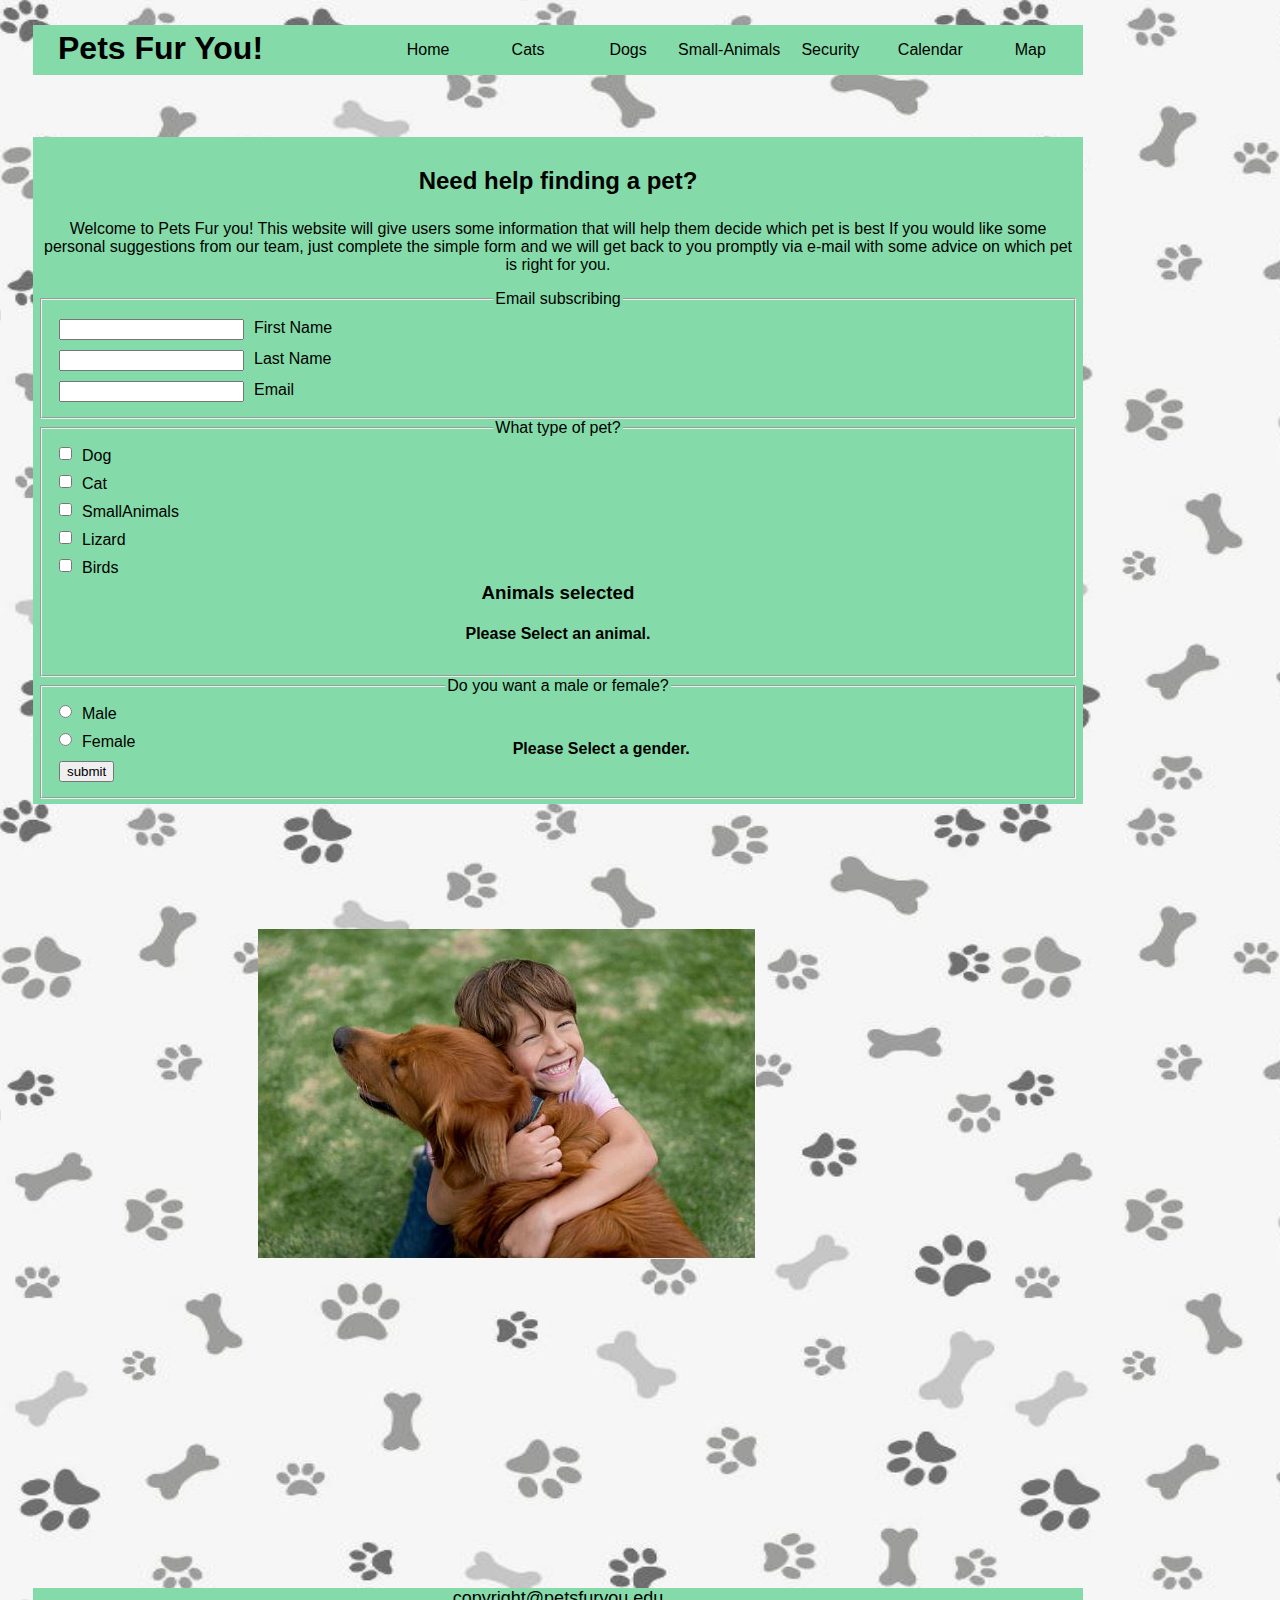
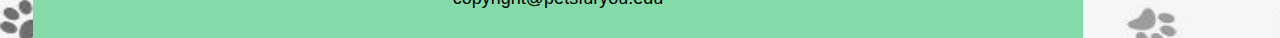
<file: index.html>
<!DOCTYPE HTML>
<html>
<head>
<meta charset="UTF-8">
<meta name="description" content="Choosing the right furrever friend for you!"/>
<meta name="keywords" content="pets, cats, dogs, small animals, best for you."/>
<link rel="stylesheet" type="text/css" href="pet-stylesheet.css">
<title>Pets Fur You</title>

<!--
GIT 418
Chapter 9
Individual Case Project
 
Author: Matthew Dumm
Date: 11-1-18
 
Filename: index.html
-->
   <script src="modernizr.custom.05819.js"></script> 
</head>

<body>
<!--
The website I created will help users that are in search of a pet. The website will give brief descriptions on types of animals. It will also give links to shelter or other sites that can provide more information on a breed. The website will give average cost estimates of materials the user will need for a certain pet. Since this is a pet friendly website I chose a pawprint/bone background. To compliment it I used a seafoam green for the header,nav,sections and footer to make it easy to read.
-->
<header>
    <h1>Pets Fur You!</h1>
    <nav>
        <ul id="nav">
            <li><a href="index.html">Home</a></li>
            <li><a href="cats.html">Cats</a></li>
            <li><a href="dogs.html">Dogs</a></li>
            <li><a href="small-animals.html">Small-Animals</a></li>
            <li><a href="security.html">Security</a></li>
            <li><a href="calendar.html">Calendar</a></li>
            <li><a href="map.html">Map</a></li>
        </ul>
    </nav>
    </header>
    <article>
        <section class="welcome-pets">
<h2>Need help finding a pet?</h2>
<p> Welcome to Pets Fur you! This website will give users some information that will help them decide which pet is best If you would like some personal suggestions from our team, just complete the simple form and we will get back to you promptly via e-mail with some advice on which pet is right for you.</p>
            <form id = "submitForm" action = "results.html" novalidate = "novalidate">
                <div id="error"></div> 
                <fieldset id="subscribe">
                <legend>Email subscribing</legend>        
            <input id="subscribeFN" name="SubscribeFirstName" type="text" required="required" />
                    <label for="subscribeLN">First Name</label>
            <input id="subscribeLN" name="SubscribeLastName" type="text" required="required" />
                    <label for="subscribeE">Last Name</label>
            <input id="subscribeE" name="SubscribeEmail" type="text" required="required" />
                    <label for="subscribeFN">Email</label>  
                    <h4 id= "errorMessage2"></h4>
                </fieldset>
                <fieldset id="pets">
                    <div id="error1"></div>
                    <legend>What type of pet?</legend>
 <input type="checkbox" id="pet1" name="animal" value="Dog" />
         <label for="pet1">Dog</label>
        <input type="checkbox" id="pet2" name="animal" value="Cat" />
         <label for="pet2">Cat</label>
         <input type="checkbox" id="pet3" name="animal" value="Small-Animal" />
         <label for="pet3">SmallAnimals</label>
         <input type="checkbox" id="pet4" name="animal" value="Lizards"/>
         <label for="pet4">Lizard</label> 
         <input type="checkbox" id="pet5" name="animal" value="Birds"/>
         <label for="pet5">Birds</label> 
        <div id="petBox">
        <h3 id="buttonHeading">Animals selected</h3>
            <h4 id = errorMessage>Please Select an animal.</h4>
        
            <ul id="animalList"></ul>
         </div>
                </fieldset>
                <fieldset id="genders">
                    <div id="error2"></div>
                    <legend>Do you want a male or female?</legend>
                <input type="radio" id="female" name="gender" value="m">
                <label for="male">Male</label>
                     <input type="radio" id="female" name="gender" value="f"/><br/>
                <label for="female">Female</label>
                <input type="submit" id="submit_btn" value="submit"  />
                     <h4 id = errorMessage1>Please Select a gender.</h4>
                </fieldset>
            </form>
        </section>
<img id="dog" src="pets1.JPG" alt="pets">
    </article>
<footer>
    <section class="copyright">
    <p>copyright@petsfuryou.edu</p>
    </section>
</footer>
    <script>
       
        var formValidity = true;
        var animals = []; // created a global array for my Chapter 8 case project.
        "use strict";
                var subscribe = document.getElementById("subscribe");
        function validateRequired() {
        var errorMsg = document.getElementById("error");
        var inputElements = document.querySelectorAll("#subscribe input");
        var elementCount = inputElements.length;
        var requiredValidity = true;
        var textElement;
             try {
        for (var i = 0; i < elementCount; i++) {
            textElement = inputElements[i];
            if (textElement.value === "") {
                textElement.style.background = "rgb(250,225,100)";
            } else {
                textElement.style.background = "white";
            }
        }
        if (requiredValidity === false) {
            throw "Please complete all fields.";
        }
        errorMsg.style.display = "none";
        errorMsg.innerHTML = "";
    }
        
   catch(msg) {
        errorMsg.style.display = "block";
        errorMsg.innerHTML = message;
        formValidity = false;
    }
        }
        // Chapter 9: For additional validation to the form I added more validation to my email. If a user were to put in an invalid email, javascript would catch it and send a message.
        function validateEmail() {
        var errorMsg = document.getElementById("errorMessage2");
        var valEmail = document.getElementById("subscribeE");
                try {
        if (valEmail.value.search("@") === -1 || valEmail.value.lastIndexOf(".") === -1){ // this statement looks for the "@" symbol and the "." used in .com to validate that it is a valid email address. If they are not present they will throw the message "Please enter a valid email address"
        throw "Please enter a valid email address"
       }
    }
                catch(msg) { 
        errorMsg.innerHTML = msg;
        errorMsg.style.display = "block";
   }
            }
        function validateBoxes() {
            var fieldsetValidity = true;
            var errorDiv = document.getElementById("error1")
            var selectElements = document.querySelectorAll("#pets select");
            var elementCount = selectElements.length;
            var pets = document.getElementsByName("animal");
            var errorMsg = document.getElementById("errorMessage")
            var currentElement;
            try {
                if (!pets[0].checked && !pets[1].checked && !pets[2].checked && !pets[3].checked && !pets[4].checked) {
                    for (i = 0; i < 5; i++) {
                        pets[i].style.outline = "1px solid red";
                    } 
                    fieldsetValidity = false;
                }else {
                        for (i = 0; i < 5; i++) {
                            pets[i].style.outline = "";  
                        }
                    }
                if (!fieldsetValidity) {
                    throw "Please complete form."
            } else {
                errorDiv.style.display = "none";
            }
        }
                   catch(message) {
                errorMsg.style.display = "block";
                errorMsg.innerHTML = message;
                formValidity = false;
            }
            
        }
        function validateRadio() {
            var fieldsetValidity = true;
            var errorDiv = document.getElementById("error2")
            var selectElements = document.querySelectorAll("#genders select");
            var elementCount = selectElements.length;
            var gender = document.getElementsByName("gender");
            var errorMsg = document.getElementById("errorMessage1")
            var currentElement;
            try {
                if (!gender[0].checked && !gender[1].checked) {
                    for (i = 0; i < 2; i++) {
                        gender[i].style.outline = "1px solid red";
                    } 
                    fieldsetValidity = false;
                }else {
                        for (i = 0; i < 2; i++) {
                            gender[i].style.outline = "";
                            
                        }
                    }
                if (!fieldsetValidity) {
                    throw "Please complete form."
            } else {
                errorDiv.style.display = "none";
            }
        }
                   catch(message) {
                errorMsg.style.display = "block";
                errorMsg.innerHTML = message;
                formValidity = false;
            }
            
        }
        // Chapter 9 adding cookies to form for First Name Last Name and email.
        // I created cookies for this particular part of the website so in the future if users wanted to send additional info they could easily because the information would be stored.
    function firstNameCookie(){ // The firstNameCookie() function is a cookie created specifically for the first name text box.
        document.cookie = "firstName" + document.getElementById("subscribeFN").value;
    }
      function displayCookie(){
            if(document.cookie) {
                var firstInput = document.cookie;
                firstInput = firstInput.substing(firstInput.lastIndexOf("=") +1 );// This stores the first name inputed in the text box
                document.getElementById("subscribeFN").value = firstInput;
            }
        }
              function lastNameCookie(){// The lastNameCookie() function is a cookie created specifically for the last name text box when page is refreshed.
        document.cookie = "lastName" + document.getElementById("subscribeLN").value;
    }
      function displayLastNameCookie(){
            if(document.cookie) {
                var lastInput = document.cookie;
                lastInput = lastInput.substing(lastInput.lastIndexOf("=") +1 );// This stores the last name in the text box when the page is refreshed.
                document.getElementById("subscribeLN").value = lastInput;
            }
        }
              function emailCookie(){ // The emailCookie() function is a cookie created specifically for the email text box.
        document.cookie = "eMail" + document.getElementById("subscribeE").value;
    }
      function displayEmailCookie(){
            if(document.cookie) {
                var mailInput = document.cookie;
                mailInput = mailInput.substing(mailInput.lastIndexOf("=") +1 );// This stores the email email in the text box when page is refreshed.
                document.getElementById("subscribeLN").value = mailInput;
            }
        }
        
        
        function submitForm(evt) { // this prevents the form from being submitted right away, it first calls the cookie functions information that was put in the text boxes.
            if (evt.preventDefault) {
                evt.preventDefault();
            } else {
            evt.returnValue = false;
            }
        }
   
/* validate form */
function validateForm(evt) {
    if (evt.preventDefault) {
        evt.preventDefault();
    } else {
        evt.returnValue = false;
    }
    formValidity = true;
    validateRequired();
    validateBoxes();
    validateRadio();
    // added an if else statement to populate a message if all fields are not filled out.
    if (formValidity === true) {
    document.getElementById("submitForm").submit();// Added submit form so page goes to results page when all fields are filled out correctly.
      document.getElementById("error").innerHTML = "";
      document.getElementById("error").style.display = "none";
       
      
   } else {
      document.getElementById("error").innerHTML = "Please fill out all fields";
      document.getElementById("error").style.display = "block";
      scroll(0,0);
   }
}
    
        
        //Start of GIT 418 Individual Case Project chapter 8
        // This project wanted us to add and take a value away from a form. Clicking on one of the animals listed the function should show the name of the item in a listed format and when I unclick the same animal that name should dissappear. 
 function showAnimals(click) {
    if (click === undefined) { // creating this click function gives the javascrip a source to follow when clicking one of the selected array items.
    click = window.click
        }
 var callerElement = click.target || click.srcElement;
   var animalType = callerElement.value;
   if (callerElement.checked) { // When one of the animals from the array list is clicked is should show up in a block type display the .push adds the value to the array at the end so when an animal is clicked it will be displayed.
       animals.push(animalType);
      var clickedAnimals = document.createElement("li");
     
      document.getElementById("buttonHeading").style.display = "block"; // displays the format of the clicked array list in a block under the h3 heading.
      document.getElementById("petBox").style.display = "block";
        document.getElementById("animalList").appendChild(clickedAnimals);
        clickedAnimals.innerHTML = animalType;
   } else { 
      var animalList = document.querySelectorAll("#animalList li");
      for (var i = 0; i < animalList.length; i++) {
         if (animalList[i].innerHTML === animalType) {
             animals.pop(); // To remove the value from the arrays I used the pop() method which takes aways the value of the last item in an array. So if dogs were clicked it would show the name Dogs and then unchecking the box it will take Dogs away.
            animalList[i].parentNode.removeChild(animalList[i]);
        }
      }
   }
        }
        function createEventListeners() {
            var form = document.getElementsByTagName("form")[0];
            if (form.addEventListener) {
                form.addEventListener ("submit", validateForm, false);
            } else if (form.attachEvent) {
                form.attachEvent("onsubmit", validateForm);
            }
            // created an eventListener for the showAnimals Function
              var animal = document.getElementsByName("animal");
   if (animal[0].addEventListener) {
      for (var i = 0; i < animal.length; i++) {
         animal[i].addEventListener("change", showAnimals, false);
      }
   } else if (animal[0].attachEvent) {
      for (var i = 0; i < animal.length; i++) {
         animal[i].attachEvent("onchange", showAnimals);
      }
   } // Below I added the Event Listeners for the cookies I created for project 9.
            var firstName = document.getElementsByTagName("form")[0];
            if (firstName.addEventListener) {
                firstName.addEventListener("submit", submitForm, false);
            } else if (loginForm.attachEvent) {
                loginForm.attachEvent("onsubmit", submitForm);            
            }
             var lastName = document.getElementsByTagName("form")[0];
            if (lastName.addEventListener) {
                lastName.addEventListener("submit", submitForm, false);
            } else if (loginForm.attachEvent) {
                loginForm.attachEvent("onsubmit", submitForm);            
            }
             var emailCookie = document.getElementsByTagName("form")[0];
            if (emailCookie.addEventListener) {
                emailCookie.addEventListener("submit", submitForm, false);
            } else if (loginForm.attachEvent) {
                loginForm.attachEvent("onsubmit", submitForm);            
            }
            // in th event listener I added the validateEmail function into it for poject 9
    var valEmail = document.getElementById("subscribeE");
   if (valEmail.addEventListener) { 
      valEmail.addEventListener("change", validateEmail, false); 
   } else if (valEmail.attachEvent) {
      valEmail.attachEvent("onchange", validateEmail);
   }
        }
        function setCookie() {
            displayCookie();
            createEventListeners();
        }
        if (window.addEventListener) {
            window.addEventListener("load", setCookie,false);
        } else if (window.attachEvent) {
            window.attachEvent("onload", setCookie);
        }
        
        if (window.addEventListener) {
            window.addEventListener("load", createEventListeners, false);
        } else if (window.attachEvent) {
            window.attachEvent("onload", createEventListeners);
        }
        
        
    </script>
</body>
</html>
</file>
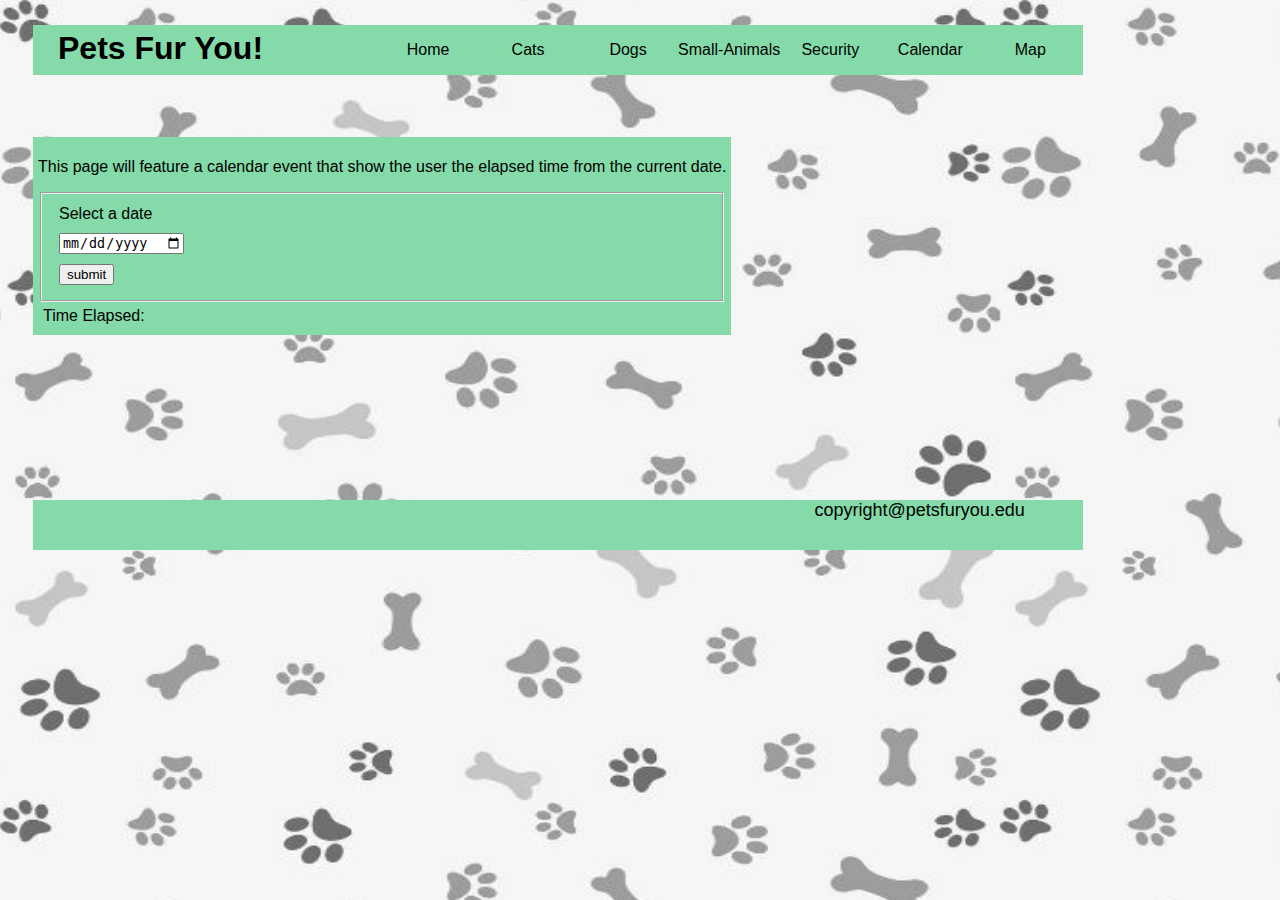
<file: calendar.html>
<!DOCTYPE HTML>
<html>
<head>
<meta charset="UTF-8">
<meta name="description" content="Choosing the right furrever friend for you!"/>
<meta name="keywords" content="pets, cats, dogs, small animals, best for you."/>
<link rel="stylesheet" type="text/css" href="pet-stylesheet.css">
<title>Pets Fur You</title>

<!--
GIT 418
Chapter 9
Individual Case Project
 
Author: Matthew Dumm
Date: 11-1-18
 
Filename: index.html
-->
   <script src="modernizr.custom.05819.js"></script> 
</head>

<body>

<header>
    <h1>Pets Fur You!</h1>
    <nav>
        <ul id="nav">
            <li><a href="index.html">Home</a></li>
            <li><a href="cats.html">Cats</a></li>
            <li><a href="dogs.html">Dogs</a></li>
            <li><a href="small-animals.html">Small-Animals</a></li>
            <li><a href="security.html">Security</a></li>
            <li><a href="calendar.html">Calendar</a></li>
            <li><a href="map.html">Map</a></li>
        </ul>
    </nav>
    </header>
    <form>
    </form>
   <section id="calendar">
       <div id="elapsed section">
       <p>This page will feature a calendar event that show the user the elapsed time from the current date.</p>
       <p id="elapsed"></p>
       </div>
       <form>
          <fieldset>
            <label for="selectDate">
              Select a date
            </label>
            <input type="date" id="selectDate" />
              <input type="submit" id="submit" value="submit"/>
          </fieldset>
          <label for= "timeElapsed"> Time Elapsed: </label>
           <div id="results"></div>
          </form>
        </section>
    
<footer>
    <section class="copyright">
    <p>copyright@petsfuryou.edu</p>
    </section>
</footer>
    
 <script>
     // My goal for this project was to create an alert that pops up when you select a date using the calendar tool on the website. The alert will display how much time has passed or elapsed since a select date.
     
     // Function calculateTime() declares the values of the years, by calculating the days, months and years. When a date is selected it interprets the difference from the today's date.

		function calculateTime() {
		var today = new Date() 
		var providedDate = new Date(today);   // The date variable provides the date method which selects the current date and date selected to start calculations.
		var date = document.getElementById("selectDate").value;
		var selectedDate = new Date(date);
        var leapYear = 0;
		var timeDiff=providedDate.getTime()-selectedDate.getTime();
		var days = Math.floor(timeDiff / (1000 * 3600 * 24)); // Originally this was Math.ceil(timeDiff / (1000 * 3600 * 24)).I changed this so the elapsed time would be more accurate because it was off by one day.
		var years = Math.floor(days / 365);
		var selectedYear=selectedDate.getFullYear();
		var presentYear=providedDate.getFullYear()-1;
        // Below this calculation interprets the amount of days in a month plus the inclusion of leap year.    
        days = days%365;
		days -= leapYear;
		var months = Math.floor(days / 31);
        // I had issues with getting the elapsed date to be accurate because when you clicked yesterday's date the alert would say 2 days have passed. I attempted to first fix it by adjusting the day = days%31 to days = days%31 - 1; this did work! But it only lasted for a little while because I had the same issue not to long after. 
		days = days%31 - 1;
            
		if(providedDate.getMonth()>1)
            
		presentYear+=1;
            
		for(year = presentYear;year<presentYear;year++)
{
		if(((year % 4 == 0) && (year % 100 != 0)) || (year % 400 == 0))
{
		leapYear += 1;
}
}	
		return [years,months,days];
}  // Below is the function that triggers the alert once a date is selected in the field and the user clicks the submit button the alert will pop up with a calculation of the elapsed time.
	document.getElementById("submit").onclick = function() {showTime()};
		function showTime()
{
		var dates = calculateTime();
		alert("Time elapsed since chosen date from calendar: "+dates[0]+" Years "+dates[1]+" Months "+dates[2]+" Days.");
}
     
    
     
    </script>
</body>
</html>
</file>
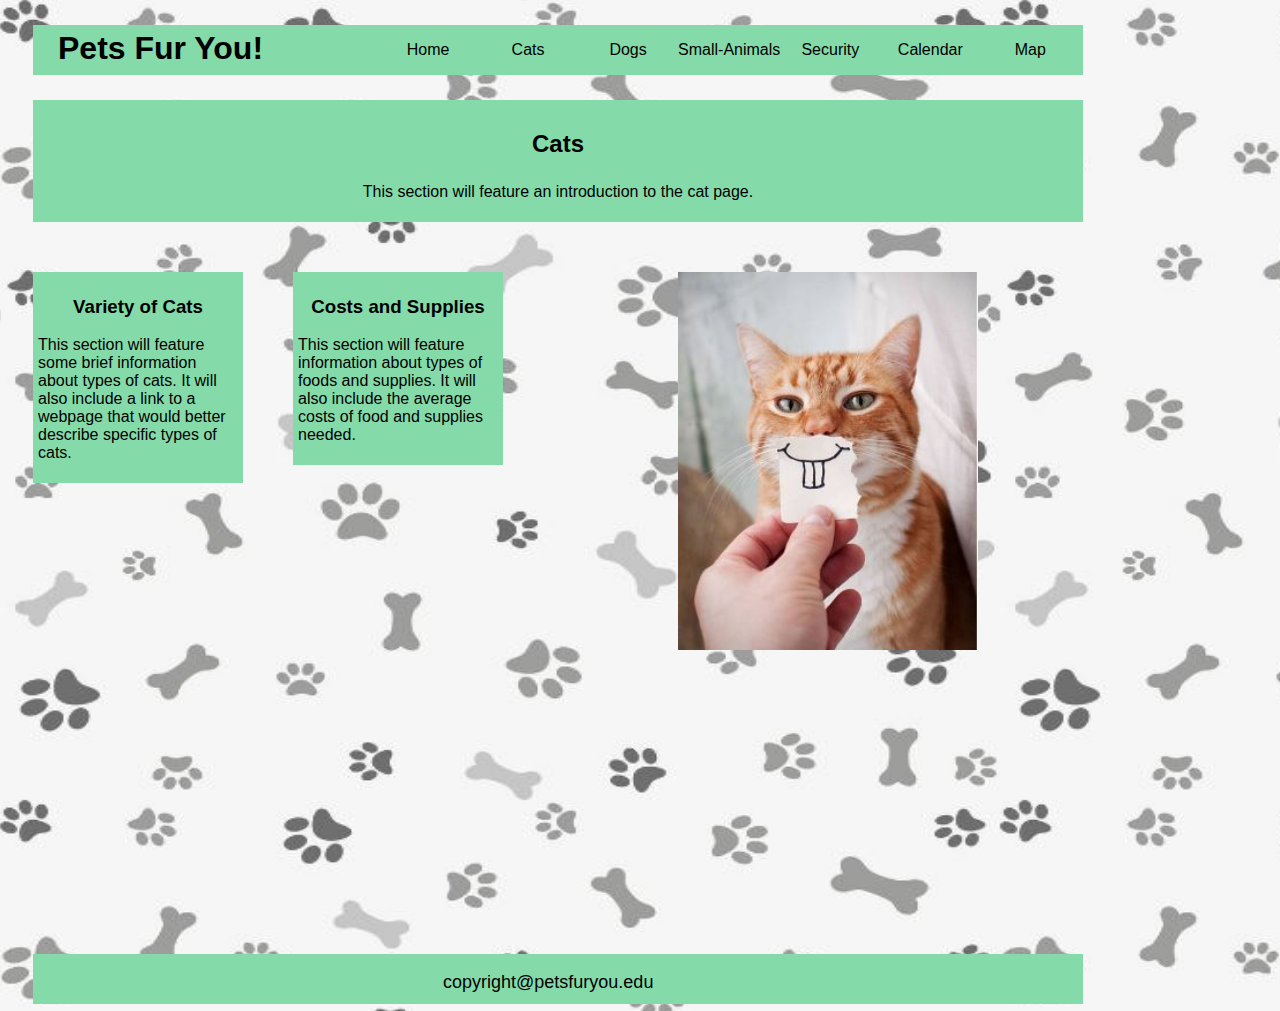
<file: cats.html>
<!DOCTYPE HTML>
<html>
<head>
<meta charset="UTF-8">
<meta name="description" content="Choosing the right furrever friend for you!"/>
<meta name="keywords" content="pets, cats, dogs, small animals, best for you."/>
<link rel="stylesheet" type="text/css" href="pet-stylesheet.css">
<title>Pets Fur You</title>

<!--
GIT 418
Chapter 9
Individual Case Project
 
Author: Matthew Dumm
Date: 11-1-18
 
Filename: cats.html
-->
 <script src="modernizr.custom.05819.js"></script>   
</head>
<!--
The cats page will give the user a description of types of domestic cats. It will list supplies and food with average costs for each. There will be a grand total amount for food and supplies. -->
<body>
<header>
    <h1>Pets Fur You!</h1>
    <nav>
        <ul id="nav">
            <li><a href="index.html">Home</a></li>
            <li><a href="cats.html">Cats</a></li>
            <li><a href="dogs.html">Dogs</a></li>
            <li><a href="small-animals.html">Small-Animals</a></li>
            <li><a href="security.html">Security</a></li>
            <li><a href="calendar.html">Calendar</a></li>
            <li><a href="map.html">Map</a></li>
        </ul>
    </nav>
    </header>
    <article>
        <section class="cat-intro">
       <h2>Cats</h2>     
<p>This section will feature an introduction to the cat page.</p>
        </section>
            <section class="type-cat">
                <h3>Variety of Cats</h3>
<p>This section will feature some brief information about types of cats. It will also include a link to a webpage that would better describe specific types of cats.</p>
        </section>
        <section class="cat-food">
            <h3>Costs and Supplies</h3>
            <p>This section will feature information about types of foods and supplies. It will also include the average costs of food and supplies needed.</p>
            
        </section>
<img id="cat" src="pets2.JPG" alt="cat">
    </article>
<footer id="catfooter">
    <section class="cat-copyright">
    <p>copyright@petsfuryou.edu</p>
    </section>
</footer>
</body>
</html>
</file>
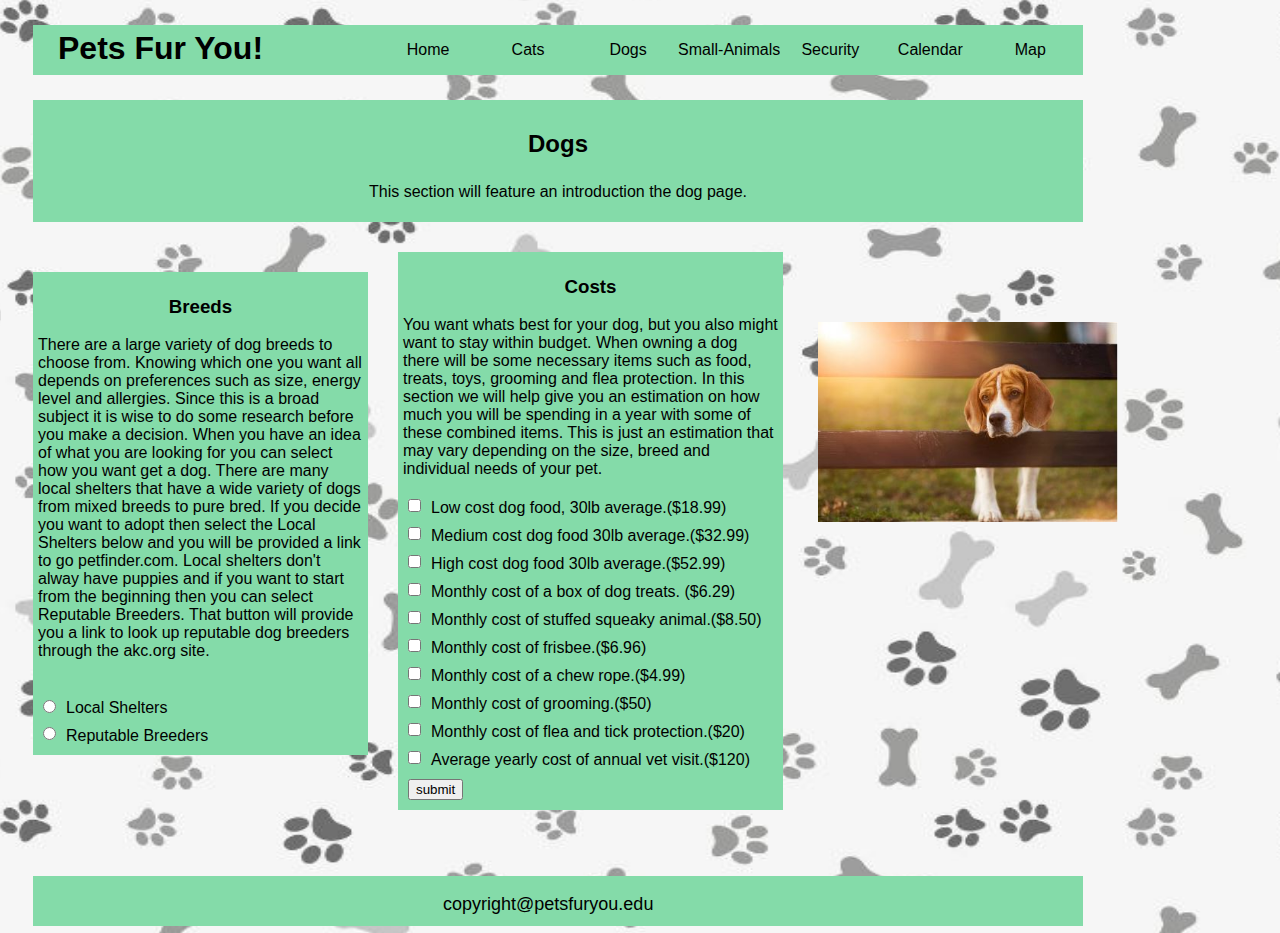
<file: dogs.html>
<!DOCTYPE HTML>
<html>
<head>
<meta charset="UTF-8">
<meta name="description" content="Choosing the right furrever friend for you!"/>
<meta name="keywords" content="pets, cats, dogs, small animals, best for you."/>
<link rel="stylesheet" type="text/css" href="pet-stylesheet.css">
<title>Pets Fur You</title>

<!--
GIT 418
Chapter 5
Individual Case Project
 
Author: Matthew Dumm
Date: 10-25-18
 
Filename: dogs.html
-->
<script src="modernizr.custom.05819.js"></script>
</head>
<!-- 
The dog web page will give a brief description of types of dog breeds as well as offer a link to a web-page with a list of breeds. There will also be food estimated average costs of food.
-->
<body>
<header>
    <h1>Pets Fur You!</h1>
    <nav>
        <ul id="nav">
            <li><a href="index.html">Home</a></li>
            <li><a href="cats.html">Cats</a></li>
            <li><a href="dogs.html">Dogs</a></li>
            <li><a href="small-animals.html">Small-Animals</a></li> 
            <li><a href="security.html">Security</a></li>
            <li><a href="calendar.html">Calendar</a></li>
            <li><a href="map.html">Map</a></li>
        </ul>
    </nav>
    </header>
    <article>
        <section class="dog-intro">
    <h2>Dogs</h2>
<p>This section will feature an introduction the dog page.</p>
        </section>
        <section class="breeds">
            <h3>Breeds</h3>
<p>There are a large variety of dog breeds to choose from. Knowing which one you want all depends on preferences such as size, energy level and allergies. Since this is a broad subject it is wise to do some research before you make a decision. When you have an idea of what you are looking for you can select how you want get a dog. There are many local shelters that have a wide variety of dogs from mixed breeds to pure bred. If you decide you want to adopt then select the Local Shelters below and you will be provided a link to go petfinder.com. Local shelters don't alway have puppies and if you want to start from the beginning then you can select Reputable Breeders. That button will provide you a link to look up reputable dog breeders through the akc.org site.</p>
            <form name="s" id="dog-breeds" novalidate="novalidate">
                <input type="radio" id="shelter" name="adopt" value="1" onchange="checkShelter()" /><br/>
                <label for="shelter">Local Shelters</label>
               <input type="radio" id="purebreed" name="adopt" value="6" onchange="checkShelter()"/><br/>
                <label for ="purebreed">Reputable Breeders</label>
            </form>
        </section>
        <section class="dog-food">
            <h3>Costs</h3>
            <p>You want whats best for your dog, but you also might want to stay within budget. When owning a dog there will be some necessary items such as food, treats, toys, grooming and flea protection. In this section we will help give you an estimation on how much you will be spending in a year with some of these combined items. This is just an estimation that may vary depending on the size, breed and individual needs of your pet.</p>
            <!-- 
            This form will represent a list of items for dogs that can be purchased. When you click on one of the boxes next to the item and click submit you will get a calculation of how much money you spend on that item in a year. Each value shown is how much the user will pay per month per item.
            -->
            <form id="costForm" novalidate="novalidate">
          <input type="checkbox" id="pedigree" value="18.99" />
         <label for="pedigree">Low cost dog food, 30lb average.($18.99)</label>
        <input type="checkbox" id="purina" value="32.29" />
         <label for="purina">Medium cost dog food 30lb average.($32.99)</label>
         <input type="checkbox" id="blue" value="52.99" />
         <label for="blue">High cost dog food 30lb average.($52.99)</label>
         <input type="checkbox" id="treat" value="6.29"/>
         <label for="treat">Monthly cost of a box of dog treats. ($6.29)</label> 
         <input type="checkbox" id="toy" value="8.50"/>
         <label for="toy">Monthly cost of stuffed squeaky animal.($8.50)</label>
         <input type="checkbox" id="frisbee" value="6.96"/>
         <label for="frisbee">Monthly cost of frisbee.($6.96)</label>
         <input type="checkbox" id="chewrope" value="4.99"/>
         <label for="chewrope">Monthly cost of a chew rope.($4.99)</label>
         <input type="checkbox" id="grooming" value="50"/>
         <label for="grooming">Monthly cost of grooming.($50)</label>
         <input type="checkbox" id="fleatick" value="20"/>
         <label for="fleatick">Monthly cost of flea and tick protection.($20)</label>        
         <input type="checkbox" id="vet" value="120"/>
         <label for="vet">Average yearly cost of annual vet visit.($120)</label>
         <input type="submit" id="submit" value="submit" onclick="validateChoice"/>
            </form>
        </section>
        <img id="puppy" src="pets.JPG" alt="puppy">
    </article>
    <aside>
    <h4 id="messageHead"></h4>
        <p id="message"></p>
    </aside>

<footer id="dog-footer">
    <section class="dog-copyright">
    <p>copyright@petsfuryou.edu</p>
    </section>
</footer>
    <!--
    The following script is the calculations of how much the user will spend on an item. It takes the value of the item multiplying it by 12 thus giving the value of the year for that item. If multiple items are selected it will give the total amount per year for all of those items.
    -->
    <script>
        var formValidity = true;
          "use strict";
    function yearTotal() {
         var costsComplete = false;
         var breedsComplete = false; 
        var messageHead = document.getElementById("messageHead");
        var message = document.getElementById("message");
        var i = 0;
        var purina = document.getElementById("purina");
        var blue = document.getElementById("blue");
        var pedigree = document.getElementById("pedigree");
        var treat = document.getElementById("treat");
        var toy = document.getElementById("toy");
        var frisbee = document.getElementById("frisbee");
        var chewrope = document.getElementById("chewrope");
        var grooming = document.getElementById("grooming");
        var fleatick = document.getElementById("fleatick");
        var vet = document.getElementById("vet");
        try {
        (purina.checked) ? (i += 32.99) : (i += 0);
        (blue.checked) ? (i += 52.99): (i += 0);               
        (pedigree.checked) ? (i += 18.99) : (i +=0);
        (treat.checked) ? (i += 6.29) : (i += 0);
        (toy.checked) ? (i += 8.50) : (i += 0);
        (frisbee.checked) ? (i += 6.96) : (i += 0);
        (chewrope.checked) ? (i += 4.99) : (i += 0);
        (grooming.checked) ? (i += 50) : (i += 0);
        (fleatick.checked) ? (i += 20) : (i += 0);       
        (vet.checked) ? (i += 10) : (i += 0);
        var permonthTotal = 12.0;
        var yearlyTotal = i * permonthTotal;
        alert("Your total annual cost is $" + yearlyTotal);
            if (yearlyTotal === 0) {
                throw alert("Please select an item to determine the estimated yearly cost of owning a dog.")
            }

        }
        catch (message) {
            message.innerHTML = "BlankField";
            
        }
        finally {
            document.getElementById("submit").value ="";
        }
}
    
        
/*For the discussion project for Chapter 4 I attempted to implement the try and catch statements into my code for dog page form. I unfortunately was not able to acheive the end result in which an error message would pop up stating that no items have been selected. That was the first way I tried to use the statement, after that didn't work I attempted to use it for the submit function of the page. If no items were selected and the user hit the submit button an error message would pop up stating to select an item to estimate the cost for the year. This also didn't work and ended up disabling the function for generating the yearlytotals, so I commented the statement out so you can see what I attempted to do. I attempted many different variations of the try statement but none seemed to work.I finally was able to implement the try catch and finally statement within my function for yearTotal. When the submit button is clicked with a value of $0 a message will appear asking the user to please select an item. */
 
          /*try {
              for(var yearlyTotal = 0;) {
                  if (costsForm.getElementById("submit")[yearlyTotal].checked){
                      var costsComplete = true;
                      messageElement.innerHTML = "";
                      testFormCompleteness();
                  }
              }
              if (j===0){
                  throw alert ("please select an item and click submit to estimate your cost for the year.")
              }
              catch(message) {
                  var costsComplete = false;
                  messageHeadElement.innerHTML = "";
                  messageElement.innerHTML = message;    
              }
          }*/
            
        /* In my case 2 project I provided this script to calculate year total of expenses for owning a dog. Below I had function for the submit button to pop up with an alert that showed you your total. I changed that to an Event listener which adds backward compatability to older browsers. */
        var submitButton = document.getElementById("submit");
        if (submitButton.addEventListener) {
            submitButton.addEventListener("click", yearTotal, false);
        }
        else if (submitButton.attachEvent) {
            submitButton.attachEvent("onclick", yearTotal);
        }
    /* The following if else statement is used for the radio buttons for the breeds section. If you select the Local Shelters button you will be provided a link to petfinder.com. If you elect the reputable breeders button you will be provided a link to akc.org. The reputable breeder button uses the else code.  */
        function checkShelter() {
            shel=s.adopt.value
            if(shel=="1")
                alert("You have selected Local Shelters, copy and paste provided link into your browser. https://www.petfinder.com/")
            else
                alert("You have selected Reputable Breed copy and paste provided link into your browser. http://marketplace.akc.org/")
        }
        
    </script>
</body>
</html>
</file>
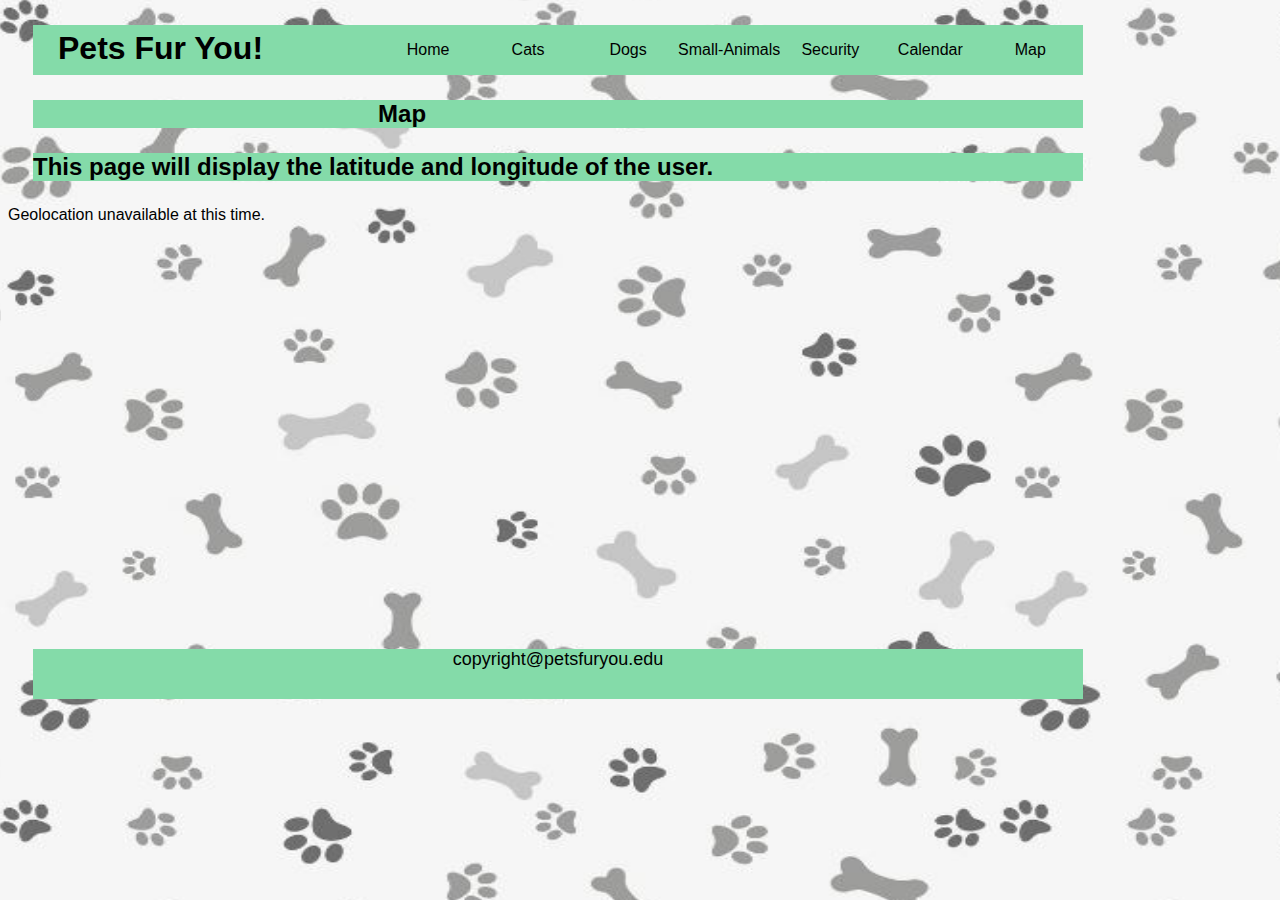
<file: map.html>
<!DOCTYPE HTML>
<html>
<head>
<meta charset="UTF-8">
<meta name="description" content="Choosing the right furrever friend for you!"/>
<meta name="keywords" content="pets, cats, dogs, small animals, best for you."/>
<link rel="stylesheet" type="text/css" href="pet-stylesheet.css">
<title>Pets Fur You</title>

<!--
GIT 418
Chapter 9
Individual Case Project
 
Author: Matthew Dumm
Date: 11-6-18
 
Filename: map.html
-->
   <script src="modernizr.custom.05819.js"></script> 
</head>

<body>
<!--
The website I created will help users that are in search of a pet. The website will give brief descriptions on types of animals. It will also give links to shelter or other sites that can provide more information on a breed. The website will give average cost estimates of materials the user will need for a certain pet. Since this is a pet friendly website I chose a pawprint/bone background. To compliment it I used a seafoam green for the header,nav,sections and footer to make it easy to read.
-->
<header>
    <h1>Pets Fur You!</h1>
    <nav>
        <ul id="nav">
            <li><a href="index.html">Home</a></li>
            <li><a href="cats.html">Cats</a></li>
            <li><a href="dogs.html">Dogs</a></li>
            <li><a href="small-animals.html">Small-Animals</a></li>
            <li><a href="security.html">Security</a></li>
            <li><a href="calendar.html">Calendar</a></li>
            <li><a href="map.html">Map</a></li>
        </ul>
    </nav>
    </header>
    <article>
        <section class="map-pets">
<h2>Map</h2>
<h2>This page will display the latitude and longitude of the user.</h2>
            
            
            <h2 id="location"></h2>
            <div id = "failMsg"></div>
            
        </section>

    </article>
<footer>
    <section class="copyright">
    <p>copyright@petsfuryou.edu</p>
    </section>
</footer>
    <script>
       var locationTitle = document.getElementById("location");
        if (navigator.geolocation) { // the if else statement will call to the fail function if the showuserposition fails
        navigator.geolocation.getCurrentPosition(showUserPosition, fail, {timout: 1000});
        
        } else {
            fail();
        }
            function getLocation() { // function get location usese the geolocation.getcurrentposition to calculate where the user is.
            if(navigator.geolocation) {
                navigator.geolocation.getCurrentPosition(showPosition);
            } else {
                locationTitle.innerHTML = "Unable to process location."
            }
        }
       function showUserPosition(position) { // showuserposition function, will display the latitue and longitude of the users current position.
                          locationTitle.innerHTML = "Latitude:" +position.coords.latitude+"<br>Longitude:"+position.coords.longitude;    
                              }
        function fail() { // the fail function is triggerd by the if else statement if the there is a timeout a message will appear that it failed.
            var content = document.getElementById("failMsg");
            content.innerHTML = "<p>Geolocation unavailable at this time.</p>";
        }
    </script>
</body>
</html>
</file>
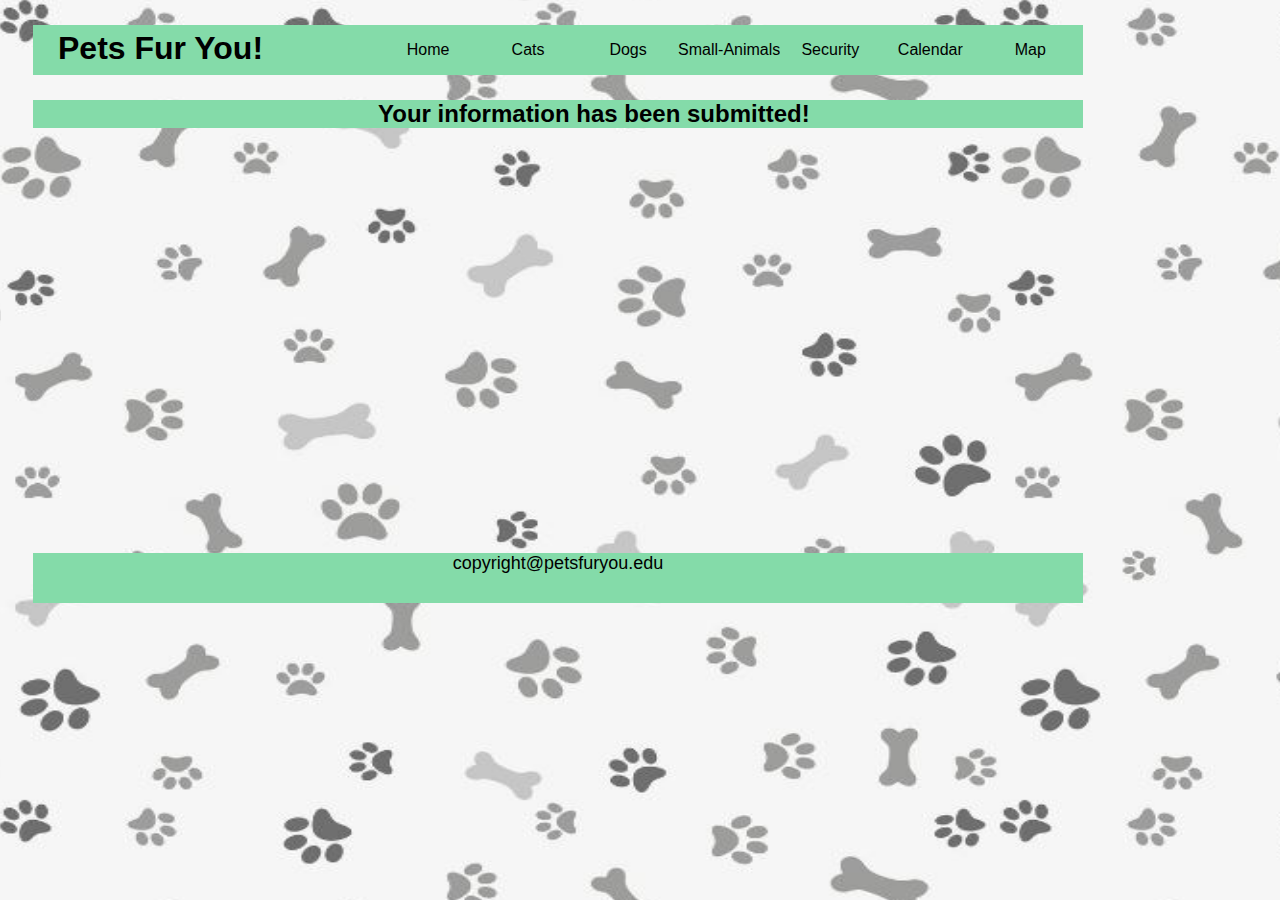
<file: results.html>
<!DOCTYPE HTML>
<html>
<head>
<meta charset="UTF-8">
<meta name="description" content="Choosing the right furrever friend for you!"/>
<meta name="keywords" content="pets, cats, dogs, small animals, best for you."/>
<link rel="stylesheet" type="text/css" href="pet-stylesheet.css">
<title>Pets Fur You</title>

<!--
GIT 418
Chapter 9
Individual Case Project
 
Author: Matthew Dumm
Date: 11-1-18
 
Filename: index.html
-->
   <script src="modernizr.custom.05819.js"></script> 
</head>

<body>
<!--
The website I created will help users that are in search of a pet. The website will give brief descriptions on types of animals. It will also give links to shelter or other sites that can provide more information on a breed. The website will give average cost estimates of materials the user will need for a certain pet. Since this is a pet friendly website I chose a pawprint/bone background. To compliment it I used a seafoam green for the header,nav,sections and footer to make it easy to read.
-->
<header>
    <h1>Pets Fur You!</h1>
    <nav>
        <ul id="nav">
            <li><a href="index.html">Home</a></li>
            <li><a href="cats.html">Cats</a></li>
            <li><a href="dogs.html">Dogs</a></li>
            <li><a href="small-animals.html">Small-Animals</a></li>
            <li><a href="security.html">Security</a></li>
            <li><a href="calendar.html">Calendar</a></li>
            <li><a href="map.html">Map</a></li>
        </ul>
    </nav>
    </header>
    <article>
    <h2>Your information has been submitted!</h2>
    </article>
<footer>
    <section class="copyright">
    <p>copyright@petsfuryou.edu</p>
    </section>
</footer>
</body>
</html>
</file>
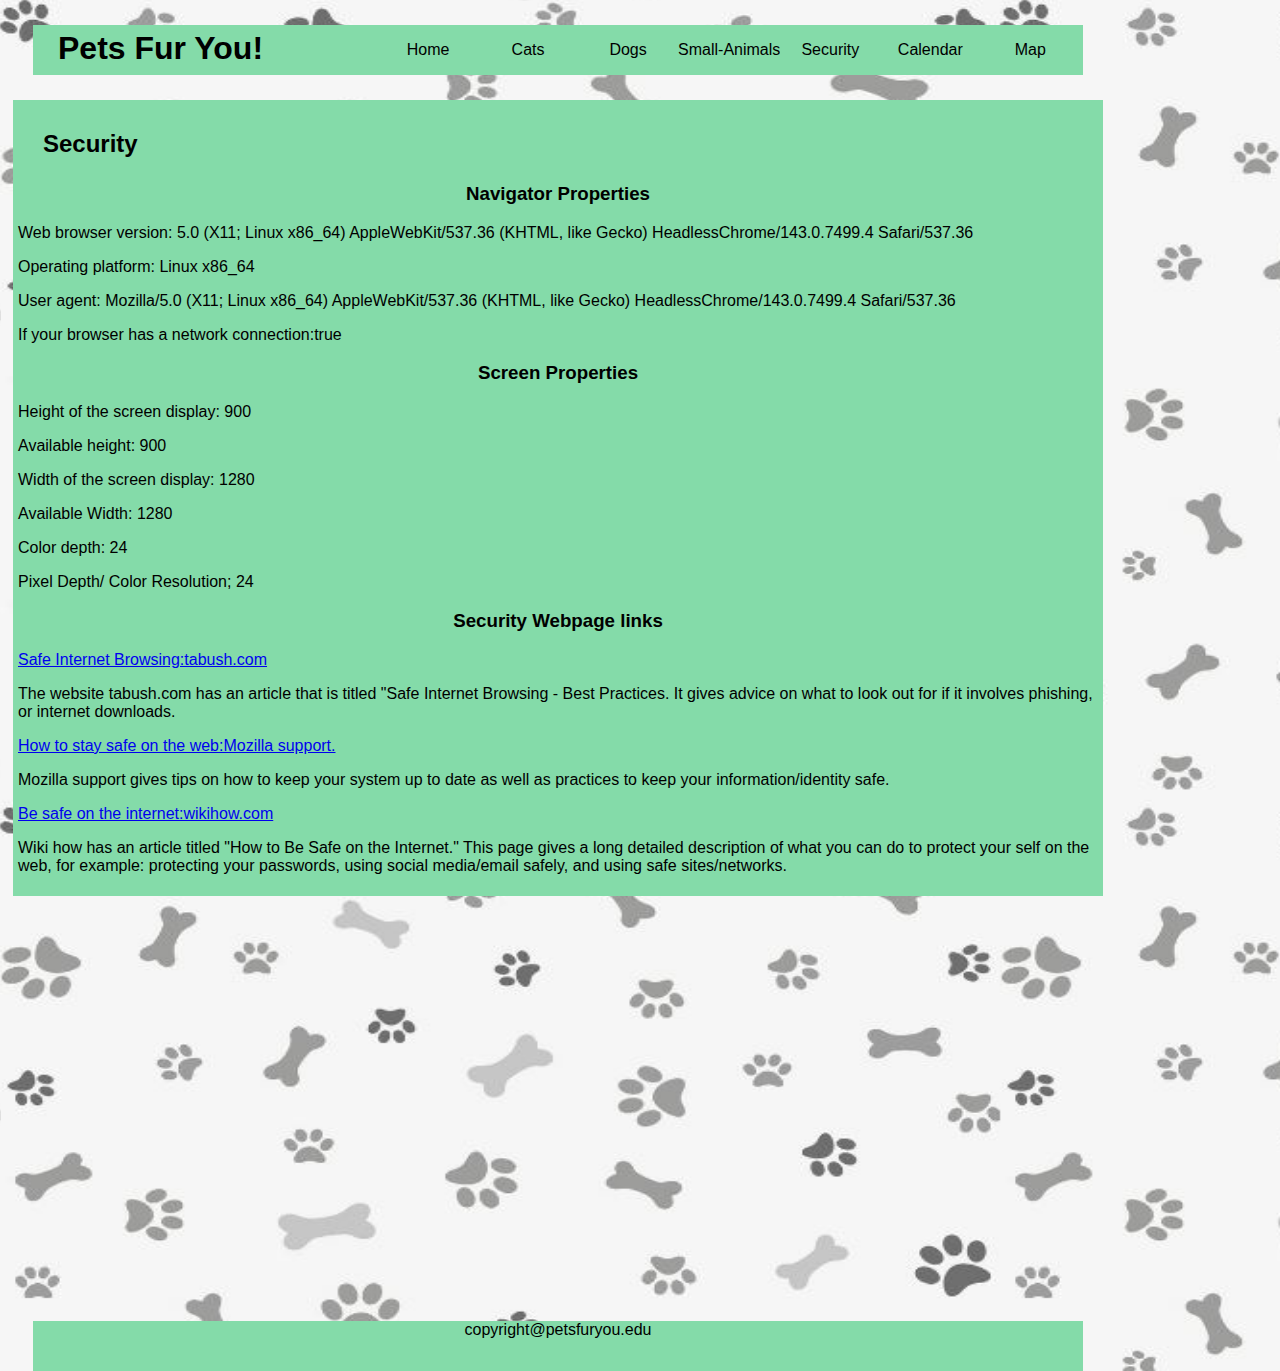
<file: security.html>
<!DOCTYPE HTML>
<html>
<head>
<meta charset="UTF-8">
<meta name="description" content="Choosing the right furrever friend for you!"/>
<meta name="keywords" content="pets, cats, dogs, small animals, best for you."/>
<link rel="stylesheet" type="text/css" href="pet-stylesheet.css">
<title>Pets Fur You</title>

<!--
GIT 418
Chapter 9
Individual Case Project
 
Author: Matthew Dumm
Date: 11-1-18
 
Filename: security.html
-->
 <script src="modernizr.custom.05819.js"></script>   
</head>
<!--
The Security page features 8 properties that allow users to see how they are viewing the page. I applied the following Navigator properties: appVersion, onLine, platform and userAgent. Then I applied the following Screen properties: Width, height, availWidth, availHeight, colorDepth, and pixelDepth. I then found three links to websites that will provide the user some knowledge on web safety. They provide the user with some tips such as how to look out for phishing, how to protect your password and what sites are considered safe. -->
<body>
<header>
    <h1>Pets Fur You!</h1>
    <nav>
        <ul id="nav">
            <li><a href="index.html">Home</a></li>
            <li><a href="cats.html">Cats</a></li>
            <li><a href="dogs.html">Dogs</a></li>
            <li><a href="small-animals.html">Small-Animals</a></li>
            <li><a href="security.html">Security</a></li>
            <li><a href="calendar.html">Calendar</a></li>
            <li><a href="map.html">Map</a></li>
        </ul>
    </nav>
    </header>
        <section class="security-intro">
       <h2>Security</h2> 
            <article id="np">
            <h3>Navigator Properties</h3>
    <p></p>
    <p></p>
    <p></p>
    <p></p>
            </article>
            <article id="sp">
        <h3>Screen Properties</h3>    
    <p id ="height"></p>
    <p id ="height2"></p>
    <p id ="width"></p>
    <p id ="width2"></p>
    <p id = "color-depth"></p>
    <p id = "color-res"></p>
            </article>
            <article id="swl">
            <h3>Security Webpage links</h3>
                <div>
                <a href ="http://www.tabush.com/blog/safe-internet-browsing-best-practices">Safe Internet Browsing:tabush.com</a>
                    <p>The website tabush.com has an article that is titled "Safe Internet Browsing - Best Practices. It gives advice on what to look out for if it involves phishing, or internet downloads.</p>
                </div>
                <div>
                <a href = "https://support.mozilla.org/en-US/kb/how-stay-safe-web">How to stay safe on the web:Mozilla support.</a>
                    <p>Mozilla support gives tips on how to keep your system up to date as well as practices to keep your information/identity safe.</p>
                </div>
                <div>
                <a href ="https://www.wikihow.com/Be-Safe-on-the-Internet">Be safe on the internet:wikihow.com</a>
                    <p>Wiki how has an article titled "How to Be Safe on the Internet." This page gives a long detailed description of what you can do to protect your self on the web, for example: protecting your passwords, using social media/email safely, and using safe sites/networks.</p>
                </div>
            </article>
        </section>    
    </article>
<footer id="securityfooter">
    <section class="security-copyright">
    <p>copyright@petsfuryou.edu</p>
    </section>
</footer>
    <script>
         document.getElementsByTagName("p")[0].innerHTML = "Web browser version: " + navigator.appVersion;
         document.getElementsByTagName("p")[1].innerHTML = "Operating platform: " + navigator.platform;
         document.getElementsByTagName("p")[2].innerHTML = "User agent: " + navigator.userAgent;
        document.getElementsByTagName("p")[3].innerHTML = "If your browser has a network connection:" + navigator.onLine;
        var size = "";
        var h2 = "";
        var w = "";
        var w2 = "";
        var cd = "";
        var cr = "";
size += "<p> Height of the screen display: " + screen.height + "</p>";
        document.getElementById("height").innerHTML = size;
h2 += "<p>Available height: " + screen.availHeight + "</p>"
        document.getElementById("height2").innerHTML = h2;
w += "<p> Width of the screen display: " + screen.width + "</p>";
        document.getElementById("width").innerHTML = w;
w2 += "<p>Available Width: " + screen.availWidth + "</p>"
        document.getElementById("width2").innerHTML = w2;
cd += "<p>Color depth: " + screen.colorDepth + "</p>";
        document.getElementById("color-depth").innerHTML = cd;
cr += "<p>Pixel Depth/ Color Resolution; " + screen.pixelDepth+"</p>";
        document.getElementById("color-res").innerHTML = cr;
    </script>
</body>
</html>
</file>
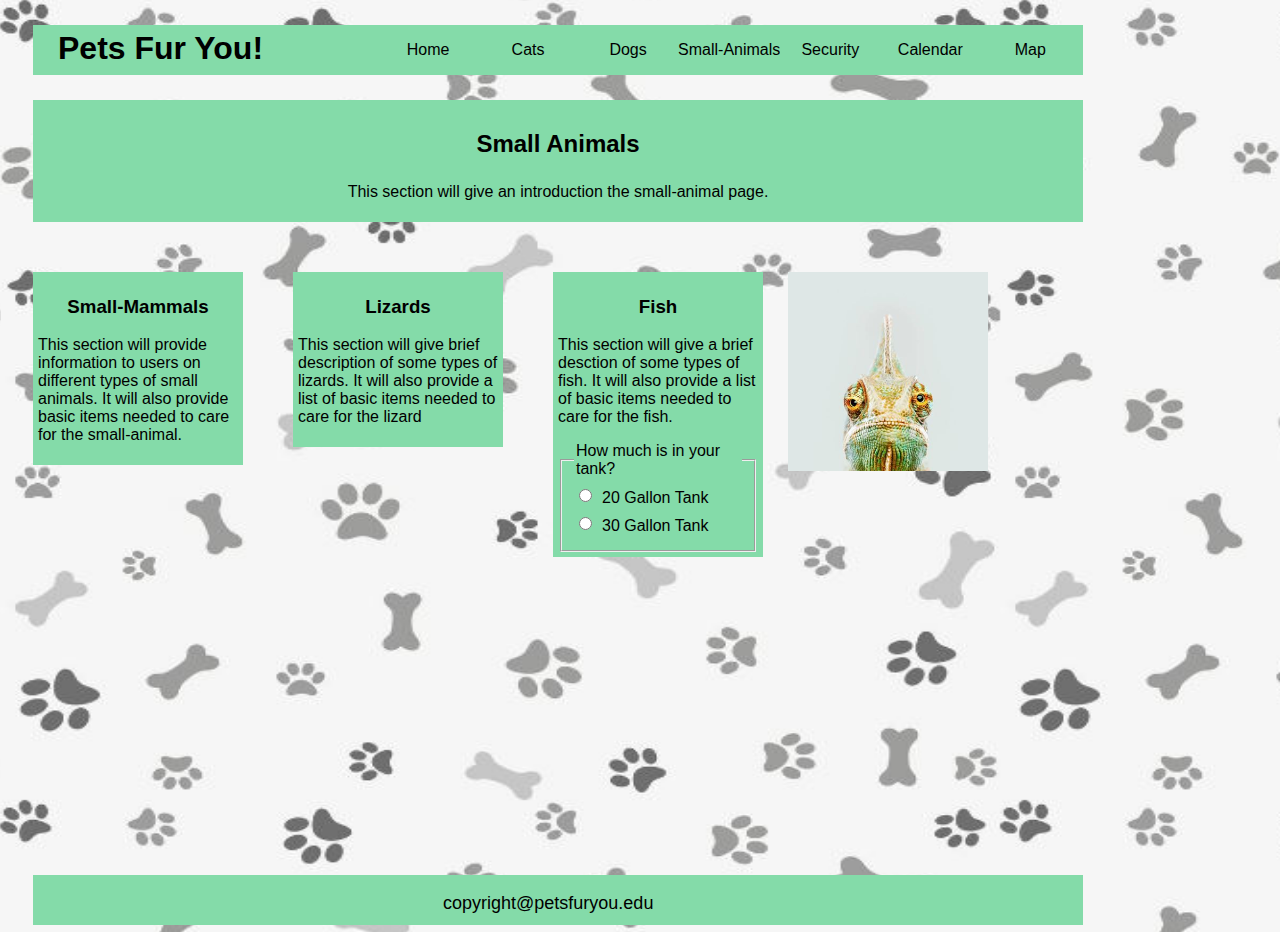
<file: small-animals.html>
<!DOCTYPE HTML>
<html>
<head>
<meta charset="UTF-8">
<meta name="description" content="Choosing the right furrever friend for you!"/>
<meta name="keywords" content="pets, cats, dogs, small animals, best for you."/>
<link rel="stylesheet" type="text/css" href="pet-stylesheet.css">
<title>Pets Fur You</title>

<!--
GIT 418
Chapter 9
Individual Case Project
 
Author: Matthew Dumm
Date: 11-1-18
 
Filename: small-animals.html
-->
<script src="modernizr.custom.05819.js"></script>
</head>
<!--
The Small-animal webpage will give descriptions of 3 types of animals, small-mammals, lizards, and fish. Each section will also provide supplies and average costs of these supplies.
-->
<body>
<header>
    <h1>Pets Fur You!</h1>
    <nav>
        <ul id="nav">
            <li><a href="index.html">Home</a></li>
            <li><a href="cats.html">Cats</a></li>
            <li><a href="dogs.html">Dogs</a></li>
            <li><a href="small-animals.html">Small-Animals</a></li>
            <li><a href="security.html">Security</a></li>
            <li><a href="calendar.html">Calendar</a></li>
            <li><a href="map.html">Map</a></li>
        </ul>
    </nav>
    </header>
    <article>
        <section class="small-intro">
    <h2>Small Animals</h2>
<p> This section will give an introduction the small-animal page.</p>
        </section>
        <section class="mammals">
<h3>Small-Mammals</h3>
            <p>This section will provide information to users on different types of small animals. It will also provide basic items needed to care for the small-animal.</p>
        </section>
        <section class="lizards">
            <h3>Lizards</h3>
            <p>This section will give brief description of some types of lizards. It will also provide a list of basic items needed to care for the lizard</p>
        </section>
        <section class="fish">
            <h3>Fish</h3>
            <p>This section will give a brief desction of some types of fish. It will also provide a list of basic items needed to care for the fish.</p>
             <fieldset name="f">
               <legend><span>How much is in your tank?</span></legend>
               <input type="radio" id="20gal" name="fishTank" value="1"/>
               <label for="20gal">20 Gallon Tank</label>
               <input type="radio" id="30gal" name="fishTank" value="2"/>
               <label for="30gal">30 Gallon Tank</label>

            </fieldset>
        </section>
    </article>
    <img id="lizard" src="pets4.JPG" alt="lizard">
<footer id="small-footer">
    <section class="small-copyright">
    <p>copyright@petsfuryou.edu</p>
    </section>
</footer>
    <script>
    function checkTank() {
        tank = doument.getElementsByClassName = "fishTank";
        if(tank === 0) {
          alert("you selected 20 gallon.")
        }
        else {
            alert("you have selected 30 gallon")
        }   
    }
        
    </script>
</body>
</html>
</file>
<file: pet-stylesheet.css>
@charset "UTF-8";


/* CSS Document */

/*GIT 418
Chapter 9
Individual Case Project
 
Author: Matthew Dumm
Date: 11-1-18
 
Filename: pet-stylesheet.css */

/*The heading and nav I used background color:#84dba9, which is a sea-foam green. This makes it easier to read the black font against the busy background*/

/* Heading and Nav styles. */
header {
    height:50px;
    margin: 25px;
    max-width: 100%;
    position: relative;
    text-align:center;
    background-color:#84dba9;
}
h1 {
    color:black;
    background-color:#84dba9;
    float:left;
    padding:0;
    margin:25px;
    margin-right:115px;
    position:relative;
    top:-20px;
}
h2 {
    background-color:#84dba9;
    margin:25px;
    font-size:36px;
}
.nav {
    list-style-type:none;
    margin:0;
    padding:0;
    position:relative;
}

li {
    display:inline-block;
    float:left;
    margin:0;
}

li a {
    display:block;
    min-width:100px;
    height: 50px;
    text-align: center;
    line-height: 50px;
    font-family: sans-serif;
    color: black;
    background-color: #84dba9;
    text-decoration: none;
    
}
li:hover a {
    color:white;
    background-color:#5c9b77;
}
/* Heading and Nav Styles end.*/

/*body, image and text styles for all pages.*/
/* For the body I used a sans-serif text for easy reading and applied the sea-foam green background to my sections for readability. Each image provided will be located to the right of the text except for the home page.*/
body{
    width:1100px;
    background-color:white;
    background-image:url("pawprint1.JPG");
    background-size:1000px 800px;
    font-family: sans-serif;
}

#dog {
    position:relative;
    top:100px;
    left:250px;
}
#puppy {
    position: relative;
    width:300px;
    left: 30px;
    top: 75px;
}

#cat {
    position:relative;
    width:300px;
    left:150px;
    top:25px;
}
#lizard{
    position:relative;
    width:200px;
    top:25px;
}

h2 {
    font-size:24px;
}

h3 {
    text-align:center;
}

.welcome-pets {
    margin: 25px;
    text-align:center;
    background-color:#84dba9;
    padding:5px;
    float: left;
}
#calendar{
    margin: 25px;
    text-align:center;
    background-color:#84dba9;
    padding:5px;
    float: left; 
}
#pets {

    align-content:center;
}
.dog-intro {
    padding:5px;
    margin:25px;
    background-color:#84dba9;
    text-align:center;
}
#shelter {
    position: relative;
    top: 19px;
}
.dog-food {
    float:left;
    padding:5px;
    margin:5px;
    width:375px;
    background-color:#84dba9;
}
.security-intro {

    padding:5px;
    margin:5px;

    background-color:#84dba9;
}
input {
    float:left;
    margin:5px;
    clear:left;
}
label {
    float: left;
    margin:5px;
}
.breeds {
    float:left;
    padding:5px;
    margin:25px;
    width:325px;
    background-color:#84dba9;
}

.cat-intro {
    padding:5px;
    margin: 25px;
    text-align:center;
    background-color:#84dba9;
}

.type-cat {
    float:left;
    padding:5px;
    margin: 25px;
    width:200px;
    background-color:#84dba9;
}
.cat-food {
    float:left;
    padding:5px;
    margin:25px;
    width:200px;
    background-color:#84dba9;
}

.small-intro{
    margin:25px;
    padding:5px;
    background-color:#84dba9;
    text-align:center;
}
.mammals {
    float:left;
    padding:5px;
    margin:25px;
    width:200px;
    background-color:#84dba9;
}
.lizards {
    float:left;
    padding:5px;
    margin:25px;
    width:200px;
    background-color:#84dba9;
}
.fish {
    float:left;
    padding:5px;
    margin:25px;
    width:200px;
    background-color:#84dba9;
}
#cal {
   display: none;
   position: absolute;
   left: 230px;
   top: 65px;
   background: black;
   color: white;
   padding: 10px;
   -moz-border-radius-topleft: 10px;
   -webkit-border-top-left-radius: 10px;
    border-top-left-radius: 10px;
   -moz-border-radius-topright: 10px;
   -webkit-border-top-right-radius: 10px;
    border-top-right-radius: 10px;
}

#cal table {
   clear: both;
}

#cal table caption {
   font-weight: bold;
   font-size: 14pt;
   margin-top: 10px;
   margin-bottom: 10px;
   background: rgb(46,49,146);
}

#cal table th {
   text-align: right;
}

#cal table th, #cal table td {
   width: 2em;
   padding: 4px;
}

#cal table td {
   color: rgb(178,184,183);
   text-align: right;
   cursor: pointer;
}

#prev {
   float: left;
   padding: 4px;
   cursor: pointer;
}

#next {
   float: right;
   padding: 4px;
   cursor: pointer;
}

#cal table td.futuredate {
   color: white;
}

#cal table td.futuredate:hover, #prev:hover, #next:hover, #close:hover {
   background: yellow;
   color: black;
}

#close {
   color: white;
   float: right;
   padding: 0 4px;
   cursor: pointer;
}

#close span {
   font-size: 20pt;
}
#buttonHeading {
    position: relative;
}
#petBox {
    clear:both;
}

#petBox ul li {
    padding-right: 20px;
    position:relative;
    left:300px;
}

/*body, image and text styles for all pages end.*/

/*copyright and footer styles for all pages.*/
/* The same color and font applies to the footer for readability.*/
.copyright {
    text-align:center;
    font-size:18px;
}
.cat-copyright {
    position:absolute;
    left:410px;
    font-size:18px;
}
.small-copyright {
    position:absolute;
    left:410px;
    font-size:18px;
}
.dog-copyright {
    position:absolute;
    left:410px;
    font-size:18px;
}
#catfooter {
    bottom:-300px;
}
footer { 
        height:50px;
        background-color:#84dba9;
        color:black;
        text-align:center;
        margin:25px;
        position:relative;
        bottom:-400px;
}
/*copyright and footer styles for all pages end.*/
</file>
